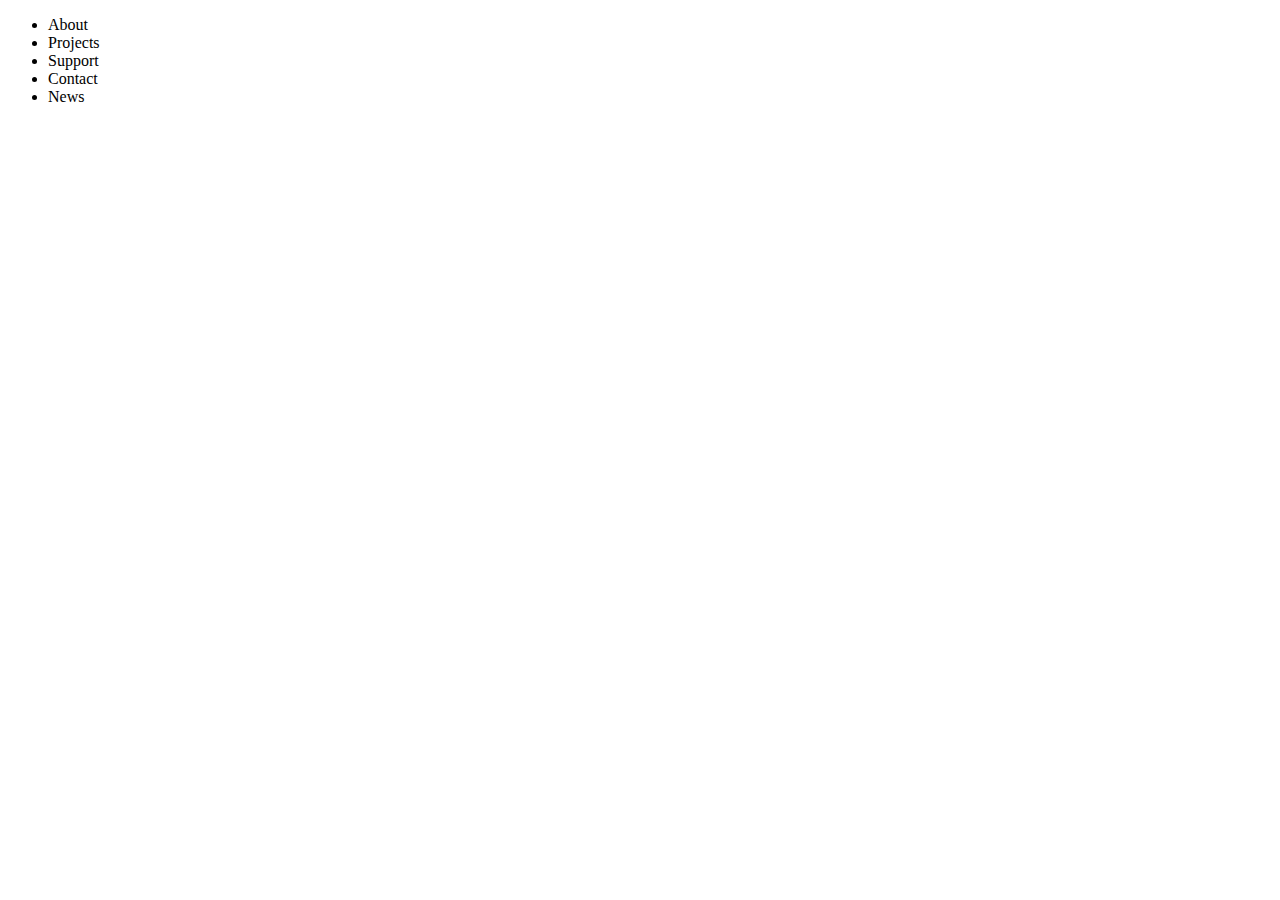
<file: dom-events/index.html>
<!DOCTYPE html>
<html lang="en">
<head>
    <meta charset="UTF-8">
    <meta name="viewport" content="width=<device-width>, initial-scale=1.0">
    <title>Document</title>
</head>
<body>
    <ul id = "sidebar">
        <li>About</li>
        <li>Projects</li>
        <li class="current">Support</li>
        <li>Contact</li>
        <li>News</li>
    </ul>
</body>
<script src="index.js"></script>
</html>
</file>
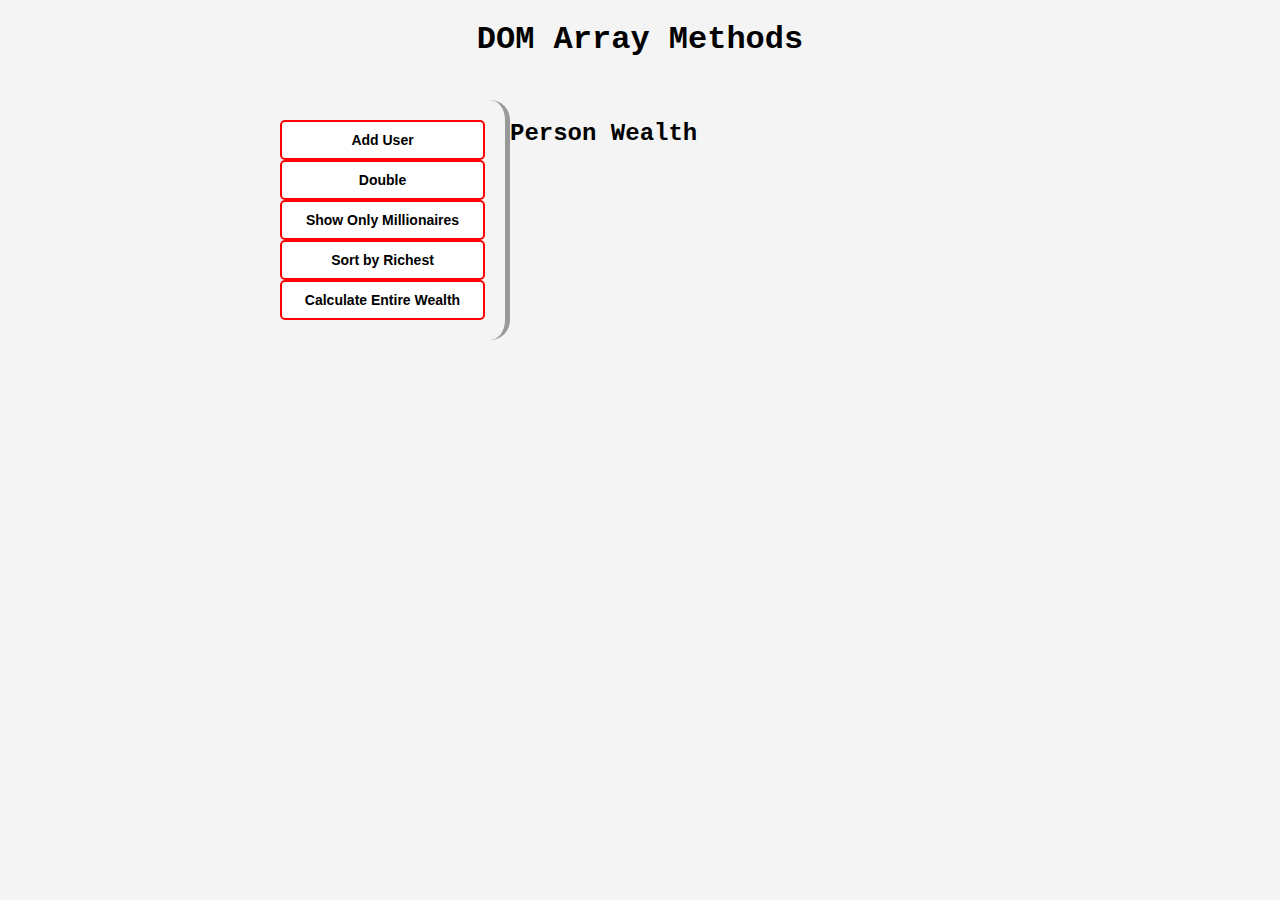
<file: js-project/app.html>
<!DOCTYPE html>
<html lang="en">
<head>
    <meta charset="UTF-8">
    <meta name="viewport" content="width=device-width, initial-scale=1.0">
    <title>To-do List</title>
    <link rel="stylesheet" href="app.css">
</head>
<body>
    <h1>DOM Array Methods</h1>
    <div class="container">
        <aside>
            <button id="add-user">Add User</button>
            <button id="double">Double</button>
            <button id="show-millionaires">Show Only Millionaires</button>
            <button id="sort">Sort by Richest</button>
            <button id="calculate-wealth">Calculate Entire Wealth</button>
        </aside>

        <main id="main">
            <h2><strong>Person</strong> Wealth</h2>
        </main>
    </div>

    <script src="app.js"></script>
</body>
</html>
</file>
<file: js-project/app.css>
*{
    box-sizing:border-box;
    
}

body{
    background: #f4f4f4;
    font-family: 'Courier New', Courier, monospace;
    display: flex;
    flex-direction: column;
    align-items: center;
    margin: 0;
}

.container{
    display: flex;
    padding: 20px;
    margin: auto;
    width: 800px;
}

aside{
    padding: 20px;
    width: 250px;
    border-radius: 20px;
    border-right: 5px solid #999;
}

button{
    cursor: pointer;
    background-color: #ffff;
    border: solid 2px red;
    border-radius: 5px;
    display: block;
    width: 100%;
    padding: 10px;
    font-weight: bold;
    font-size: 14px;
}
</file>
